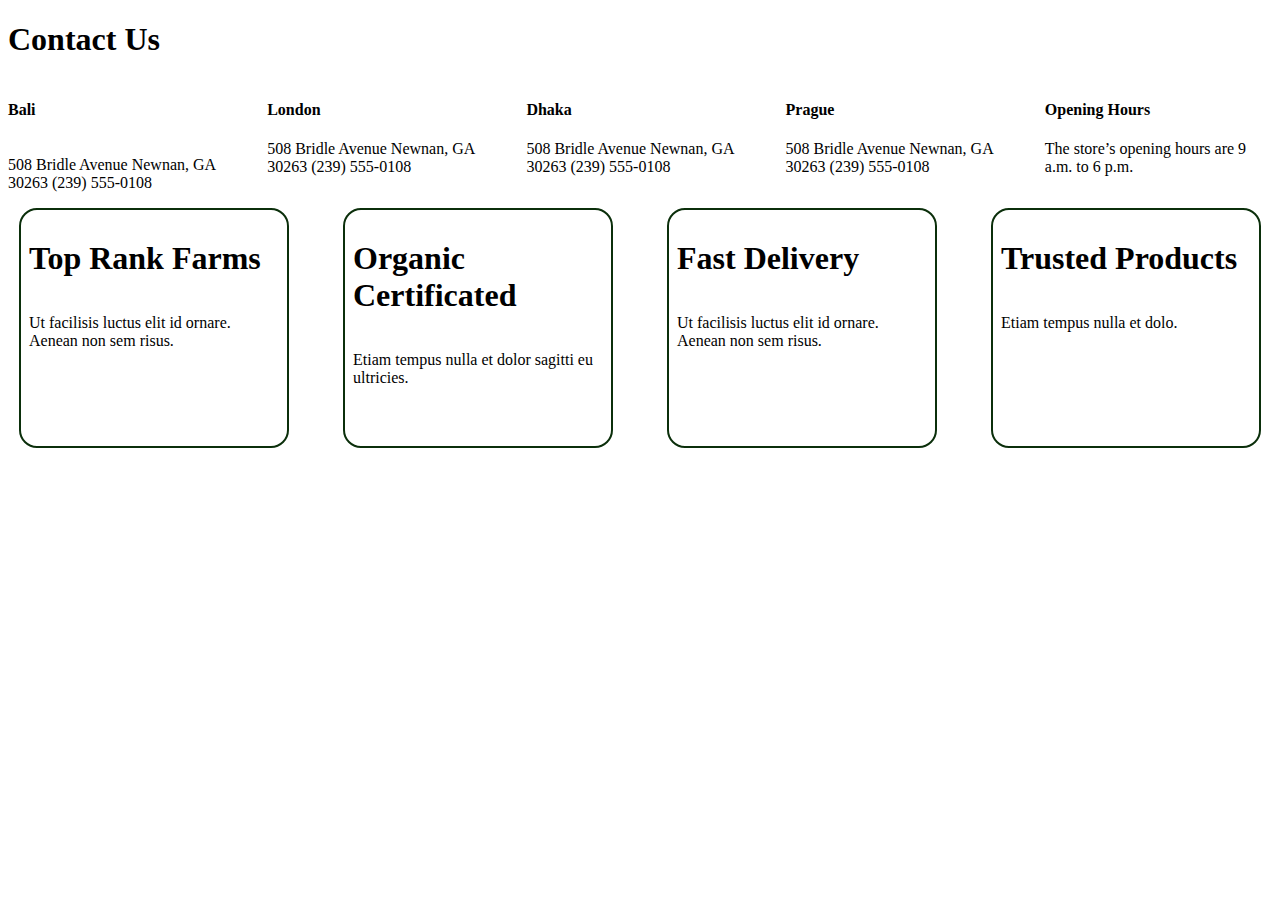
<file: pages/Contact.html>
<!DOCTYPE html>
<html lang="en">
  <head>
    <meta charset="UTF-8" />
    <meta name="viewport" content="width=device-width, initial-scale=1.0" />
    <link rel="stylesheet" href="../styles/Contact.css" />
    <link
      rel="stylesheet"
      href="https://cdnjs.cloudflare.com/ajax/libs/font-awesome/6.5.2/css/all.min.css"
      integrity="sha512-SnH5WK+bZxgPHs44uWIX+LLJAJ9/2PkPKZ5QiAj6Ta86w+fsb2TkcmfRyVX3pBnMFcV7oQPJkl9QevSCWr3W6A=="
      crossorigin="anonymous"
      referrerpolicy="no-referrer"
    />
  </head>
  <body>
    <h1>Contact Us</h1>

    <section class="container">
      <div class="contact">
        <i class="fa-solid fa-location-dot"></i>
        <h4>Bali</h4>
        <p>508 Bridle Avenue Newnan, GA 30263 (239) 555-0108</p>
      </div>
      <div>
        <i class="fa-solid fa-location-dot"></i>
        <h4>London</h4>
        <p>508 Bridle Avenue Newnan, GA 30263 (239) 555-0108</p>
      </div>
      <div>
        <i class="fa-solid fa-location-dot"></i>
        <h4>Dhaka</h4>
        <p>508 Bridle Avenue Newnan, GA 30263 (239) 555-0108</p>
      </div>
      <div>
        <i class="fa-solid fa-location-dot"></i>
        <h4>Prague</h4>
        <p>508 Bridle Avenue Newnan, GA 30263 (239) 555-0108</p>
      </div>
      <div>
        <i class="fa-solid fa-clock"></i>
        <h4>Opening Hours</h4>
        <p>The store’s opening hours are 9 a.m. to 6 p.m.</p>
      </div>
    </section>

    <section class="card">
      <div class="item">
        <i class="fa-regular fa-star" id="logo"></i>
        <h1>Top Rank Farms</h1>
        <p>Ut facilisis luctus elit id ornare. Aenean non sem risus.</p>
      </div>
      <div class="item">
        <i class="fa-solid fa-certificate"></i>
        <h1>Organic Certificated</h1>
        <p>Etiam tempus nulla et dolor sagitti eu ultricies.</p>
      </div>
      <div class="item">
        <i class="fa-solid fa-bolt"></i>
        <h1>Fast Delivery</h1>
        <p>Ut facilisis luctus elit id ornare. Aenean non sem risus.</p>
      </div>
      <div class="item">
        <i class="fa-solid fa-check-double"></i>
        <h1>Trusted Products</h1>
        <p>Etiam tempus nulla et dolo.</p>
      </div>
    </section>
  </body>
</html>
</file>
<file: styles/Contact.css>
.contact{
    display: flex;
    flex-direction: column;
}
.container{
    display: grid;
    gap: 2rem;
    grid-template-columns:  1fr 1fr  1fr 1fr  1fr ;
}
i{
    color: tomato;
    font-size: 2rem;
}
.card{
    display: grid;
    gap: 2rem;
    grid-template-columns:  1fr 1fr  1fr 1fr ;
    justify-items: center;
 
}
.item{
    display: flex;
    flex-direction: column;
    height: 220px;
    width: 250px;
    box-shadow: white;
    border: 2px solid rgb(11, 47, 11);
    border-radius: 18px;
    padding: 8px;
}

.card
 i {
   color: green;
   font-size: 3rem;
   margin-left: auto;
   margin-right: auto;
}
</file>
